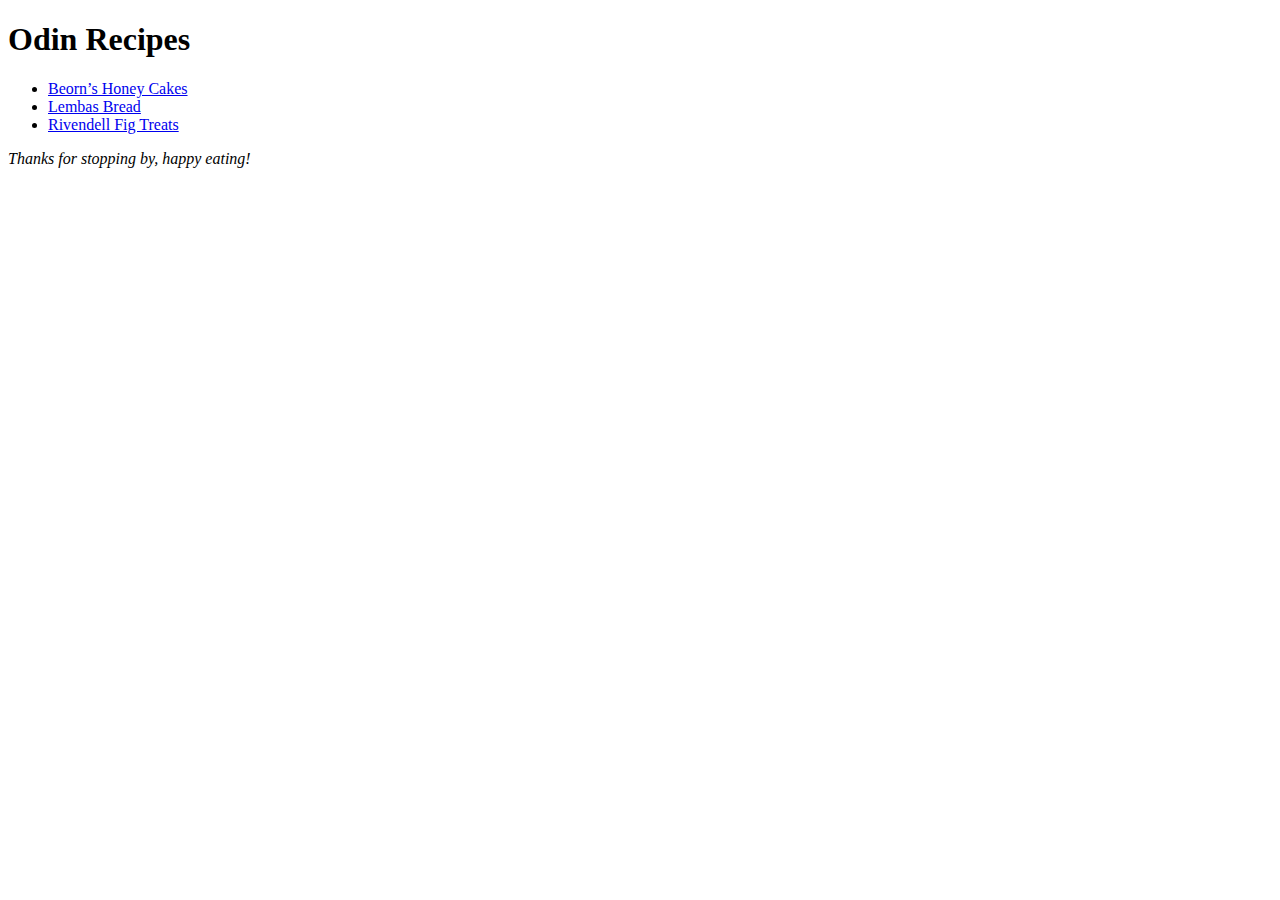
<file: index.html>
<!DOCTYPE html>
<html lang="en">
<head>
    <title>Odin Recipes</title>
    <meta charset="UTF-8">
    <meta name="viewport" content="width=device-width, initial-scale=1.0">
    <title>Document</title>
</head>
<body>
    <h1>Odin Recipes</h1>
    <ul>
    <li><a href="recipes/bhcakes.html"> Beorn&rsquo;s Honey Cakes</a></li>
    <li><a href="recipes/lembas.html"> Lembas Bread</a></li>
    <li><a href="recipes/ftreats.html">Rivendell Fig Treats</a></li>
    </ul>
    <p><em>Thanks for stopping by, happy eating!</em></p>
</body>
</html>
</file>
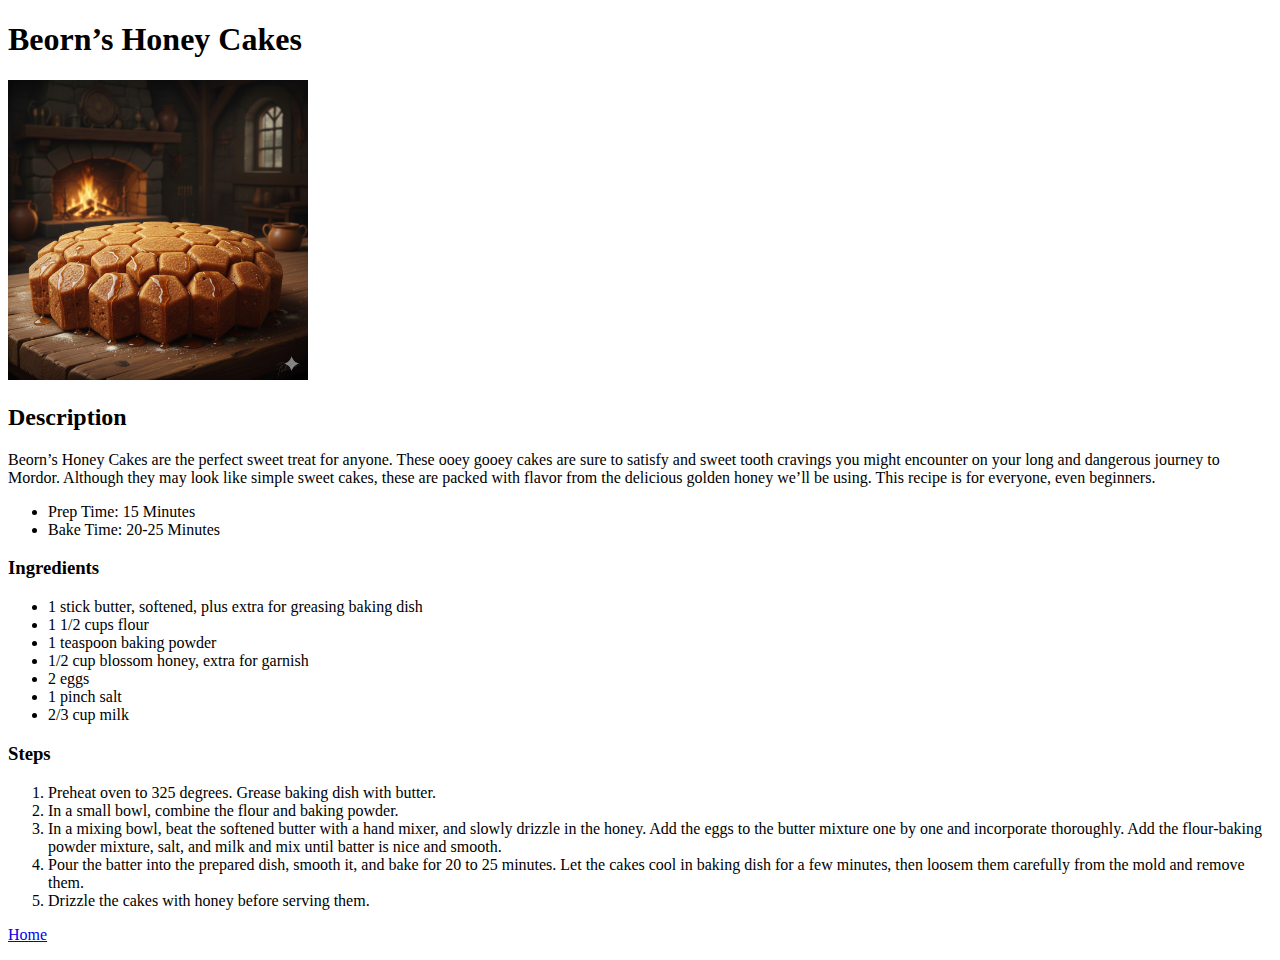
<file: recipes/bhcakes.html>
<!DOCTYPE html>
<html lang="en">
<head>
    <meta charset="UTF-8">
    <meta name="viewport" content="width=device-width, initial-scale=1.0">
    <title>Document</title>
</head>
<body>
    <h1>Beorn&rsquo;s Honey Cakes</h1>
    <img src="../img/hcakes.jpg" alt="A delicious honey cake" width="300">
    <h2>Description</h2>
    <p>Beorn&rsquo;s Honey Cakes are the perfect sweet treat for anyone. These ooey
     gooey cakes are sure to satisfy and sweet tooth cravings you might encounter 
     on your long and dangerous journey to Mordor. Although
    they may look like simple sweet cakes, these are packed with 
    flavor from the delicious golden honey we&rsquo;ll be using. This recipe is for 
    everyone, even beginners.</p>
    <ul>
    <li>Prep Time: 15 Minutes</li>
    <li>Bake Time: 20-25 Minutes</li>
    </ul>
    <h3>Ingredients</h3>
    <ul>
        <li>1 stick butter, softened, plus extra for greasing
            baking dish
        </li>
        <li>1 1/2 cups flour</li>
        <li>1 teaspoon baking powder</li>
        <li>1/2 cup blossom honey, extra for garnish</li>
        <li>2 eggs</li>
        <li>1 pinch salt</li>
        <li>2/3 cup milk</li>
    </ul>
    <h3>Steps</h3>
    <ol>
        <li>Preheat oven to 325 degrees. Grease baking 
            dish with butter.
        </li>
        <li>In a small bowl, combine the flour and baking powder.</li>
        <li>In a mixing bowl, beat the softened butter with a hand mixer, 
            and slowly drizzle in the honey. Add the eggs to the butter mixture 
            one by one and incorporate thoroughly. Add the flour-baking powder
            mixture, salt, and milk and mix until batter is nice and smooth.
        </li>
        <li>Pour the batter into the prepared dish, smooth it, and bake for 20 to 25 minutes.
            Let the cakes cool in baking dish for a few minutes, then loosem them
            carefully from the mold and remove them.
        </li>
        <li>Drizzle the cakes with honey before serving them.</li>
    </ol>
    <p><a href="../index.html"> Home</a></p>
</body>
</html>
</file>
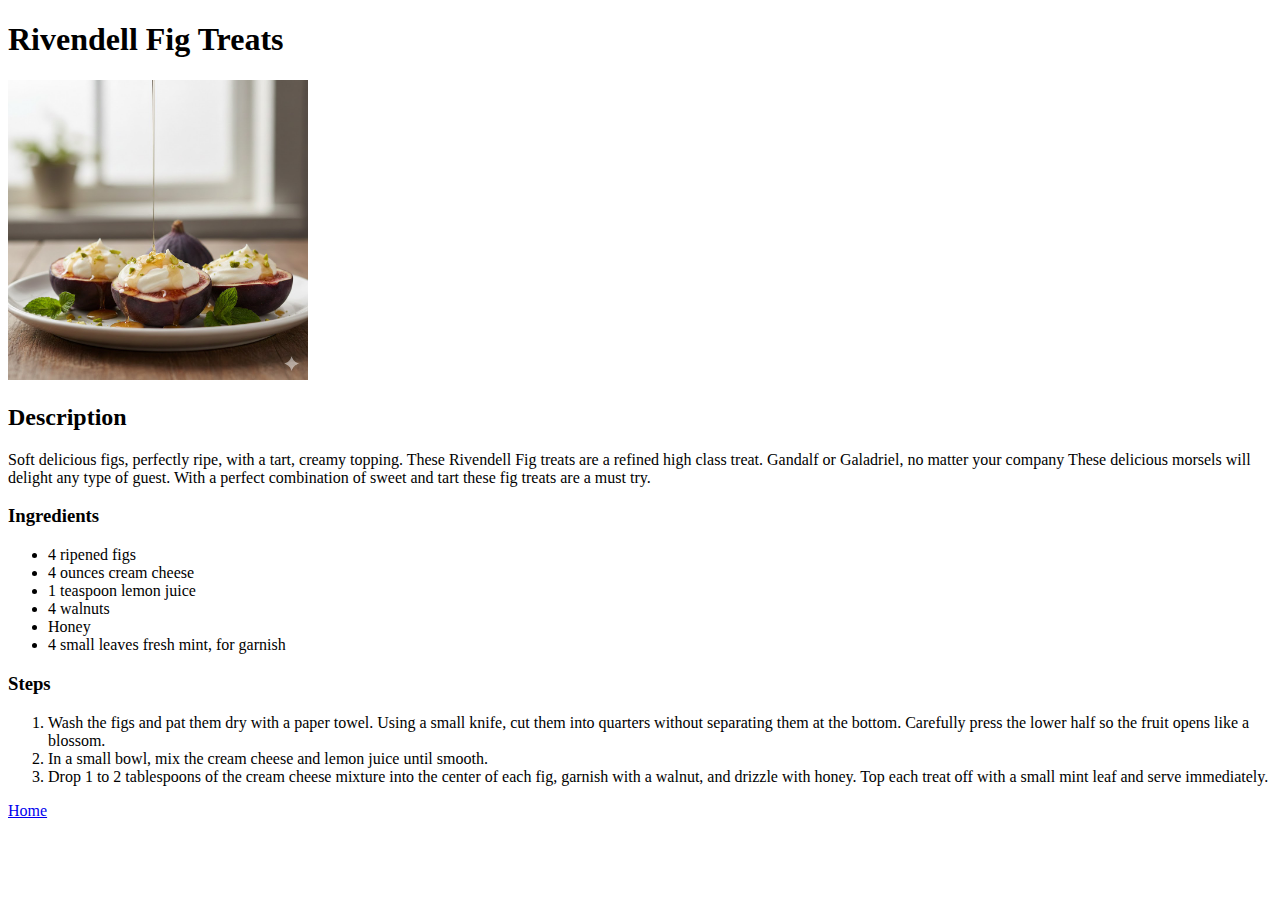
<file: recipes/ftreats.html>
<!DOCTYPE html>
<html lang="en">
<head>
    <meta charset="UTF-8">
    <meta name="viewport" content="width=device-width, initial-scale=1.0">
    <title>Document</title>
</head>
<body>
    <h1>Rivendell Fig Treats</h1>
    <img src="../img/fig.jpg" alt="A picture of cut figs with a sweet cream topping" width="300">
    <h2>Description</h2>
        <p>Soft delicious figs, perfectly ripe, with a tart, creamy topping. These Rivendell Fig treats are a 
            refined high class treat. Gandalf or Galadriel, no matter your company These
            delicious morsels will delight any type of guest. With a perfect combination of
            sweet and tart these fig treats are a must try.</p>
    <h3>Ingredients</h3>
    <ul>
        <li>4 ripened figs</li>
        <li>4 ounces cream cheese</li>
        <li>1 teaspoon lemon juice</li>
        <li>4 walnuts</li>
        <li>Honey</li>
        <li>4 small leaves fresh mint, for garnish</li>
        </ul>
    <h3>Steps</h3>
    <ol>
        <li>Wash the figs and pat them dry with a paper towel. 
        Using a small knife, cut them into quarters without
        separating them at the bottom. Carefully press the lower 
        half so the fruit opens like a blossom.</li>
        <li>In a small bowl, mix the cream cheese and lemon juice until smooth.</li>
        <li>Drop 1 to 2 tablespoons of the cream cheese mixture into the center of 
        each fig, garnish with a walnut, and drizzle with honey. Top each 
        treat off with a small mint leaf and serve immediately.</li>

    </ol>

    <p><a href="../index.html">Home</a></p>
</body>
</html>
</file>
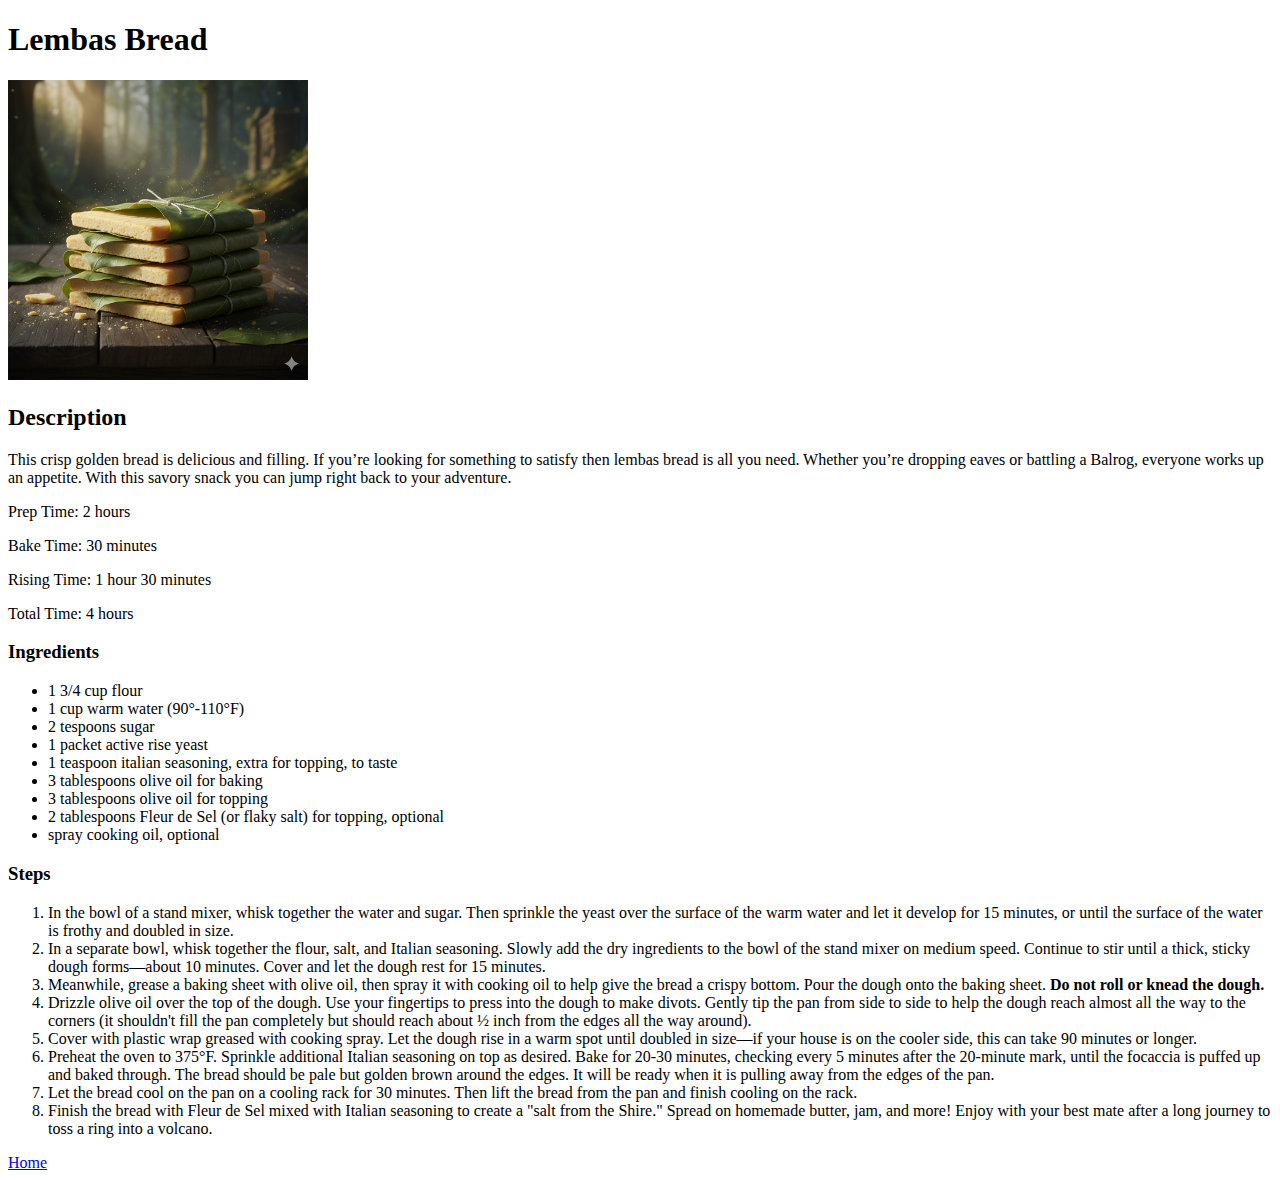
<file: recipes/lembas.html>
<!DOCTYPE html>
<html lang="en">
<head>
    <meta charset="UTF-8">
    <meta name="viewport" content="width=device-width, initial-scale=1.0">
    <title>Document</title>
</head>
<body>
    <h1>Lembas Bread</h1>
    <img src="../img/lembas-bread.jpg" alt="A picture of crispy golden lembas bread" width="300">
    <h2>Description</h2>
    <p>This crisp golden bread is delicious and filling. If you&rsquo;re looking for
        something to satisfy then lembas bread is all you need. Whether you&rsquo;re 
        dropping eaves or battling a Balrog, everyone works up an appetite. With this savory
        snack you can jump right back to your adventure.
    </p>
    <p>Prep Time: 2 hours</p>
    <p>Bake Time: 30 minutes</p>
    <p>Rising Time: 1 hour 30 minutes</p>
    <p>Total Time: 4 hours</p>
    <p><h3>Ingredients</h3>
    <ul>
        <li>1 3/4 cup flour</li>
        <li>1 cup warm water (90°-110°F)</li>
        <li>2 tespoons sugar</li>
        <li>1 packet active rise yeast</li>
        <li>1 teaspoon italian seasoning, extra for topping, to taste</li>
        <li>3 tablespoons olive oil for baking</li>
        <li>3 tablespoons olive oil for topping</li>
        <li>2 tablespoons Fleur de Sel (or flaky salt) for topping, optional</li>
        <li>spray cooking oil, optional</li>
    </ul>
    </p>
    <p>
    <h3>Steps</h3>
    <ol>
        <li>In the bowl of a stand mixer, whisk together the water and sugar. 
            Then sprinkle the yeast over the surface of the warm water and let it 
            develop for 15 minutes, or until the surface of the water is frothy and doubled in size.</li>
        <li>In a separate bowl, whisk together the flour, salt, and Italian seasoning. Slowly add the 
            dry ingredients to the bowl of the stand mixer on medium speed. Continue to stir until a thick, 
            sticky dough forms—about 10 minutes. Cover and let the dough rest for 15 minutes.</li>
        <li>Meanwhile, grease a baking sheet with olive oil, then spray it with cooking oil to help give 
            the bread a crispy bottom. Pour the dough onto the baking sheet. <b>Do not roll or knead the dough.</b> </li>
        <li>Drizzle olive oil over the top of the dough. Use your fingertips to press into the dough to make 
            divots. Gently tip the pan from side to side to help the dough reach almost all the way to the 
            corners (it shouldn't fill the pan completely but should reach about ½ inch from the edges all
             the way around).</li>
        <li>Cover with plastic wrap greased with cooking spray. Let the dough rise in a warm spot until
             doubled in size—if your house is on the cooler side, this can take 90 minutes or longer.</li>
        <li>Preheat the oven to 375°F. Sprinkle additional Italian seasoning on top as desired. Bake for 20-30 minutes, 
            checking every 5 minutes after the 20-minute mark, until the focaccia is puffed up and baked 
            through. The bread should be pale but golden brown around the edges. It will be ready when it is pulling
             away from the edges of the pan.</li>
        <li>Let the bread cool on the pan on a cooling rack for 30 minutes. Then lift the bread from the pan and 
            finish cooling on the rack.</li>
        <li>Finish the bread with Fleur de Sel mixed with Italian seasoning to create a "salt from the Shire." 
            Spread on homemade butter, jam, and more! Enjoy with your best mate after a long journey to toss a
            ring into a volcano.</li>
    </ol>   
    </p>
    <a href="../index.html">Home</a>
</body>
</html>
</file>
